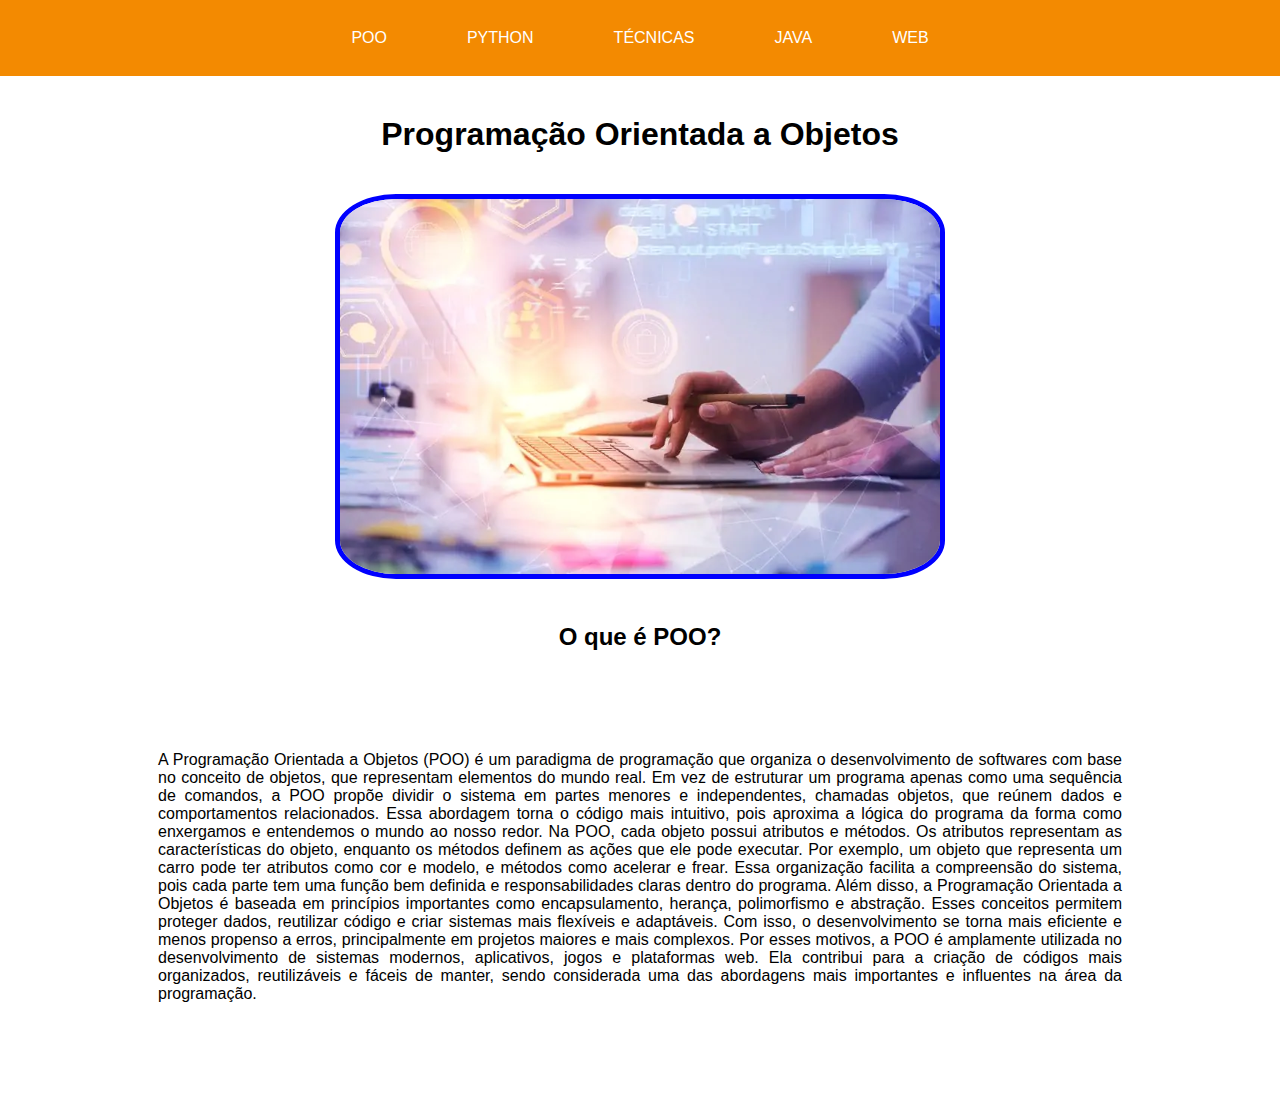
<file: index.html>
<!DOCTYPE html>
<html lang="en">
<head>
    <meta charset="UTF-8">
    <meta name="viewport" content="width=device-width, initial-scale=1.0">
    <title>POO</title>
    <link rel="stylesheet" href="style.css">
</head>

<body>
      <nav>
    <ul>
        <li><a href="index.html">POO</a></li>
        <li><a href="pagina2.html">PYTHON</a></li>
        <li><a href="pagina5.html">TÉCNICAS</a></li>
        <li><a href="pagina3.html">JAVA</a></li>
        <li><a href="pagina4.html">WEB</a></li>
    </ul>
</nav>

    
    <div class="container">
        <h1>Programação Orientada a Objetos</h1>

        <img src="programaçao.jpg.webp" alt="Imagem sobre POO">

        <h2>O que é POO?</h2>

        <p>
            A Programação Orientada a Objetos (POO) é um paradigma de programação que organiza o desenvolvimento de softwares com base no conceito de objetos, que representam elementos do mundo real. Em vez de estruturar um programa apenas como uma sequência de comandos, a POO propõe dividir o sistema em partes menores e independentes, chamadas objetos, que reúnem dados e comportamentos relacionados. Essa abordagem torna o código mais intuitivo, pois aproxima a lógica do programa da forma como enxergamos e entendemos o mundo ao nosso redor.
            Na POO, cada objeto possui atributos e métodos. Os atributos representam as características do objeto, enquanto os métodos definem as ações que ele pode executar. Por exemplo, um objeto que representa um carro pode ter atributos como cor e modelo, e métodos como acelerar e frear. Essa organização facilita a compreensão do sistema, pois cada parte tem uma função bem definida e responsabilidades claras dentro do programa.

            Além disso, a Programação Orientada a Objetos é baseada em princípios importantes como encapsulamento, herança, polimorfismo e abstração. Esses conceitos permitem proteger dados, reutilizar código e criar sistemas mais flexíveis e adaptáveis. Com isso, o desenvolvimento se torna mais eficiente e menos propenso a erros, principalmente em projetos maiores e mais complexos.

            Por esses motivos, a POO é amplamente utilizada no desenvolvimento de sistemas modernos, aplicativos, jogos e plataformas web. Ela contribui para a criação de códigos mais organizados, reutilizáveis e fáceis de manter, sendo considerada uma das abordagens mais importantes e influentes na área da programação.
        </p>

    </div>

    
</body>    
</html>
</file>
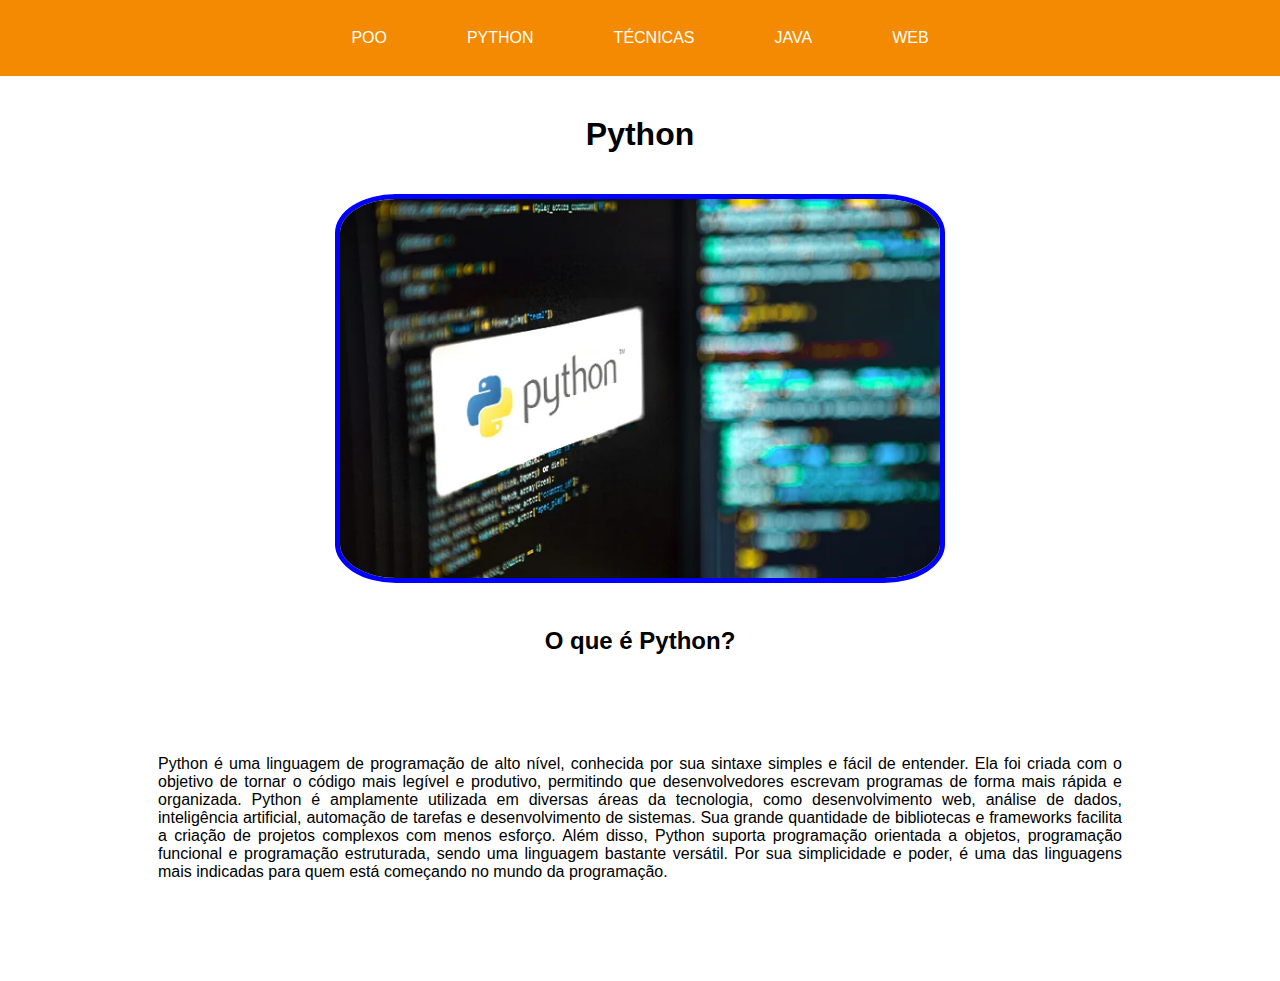
<file: pagina2.html>
<!DOCTYPE html>
<html lang="en">
<head>
    <meta charset="UTF-8">
    <meta name="viewport" content="width=device-width, initial-scale=1.0">
    <title>PYTHON</title>
    <link rel="stylesheet" href="style.css">
</head>

<body>
      <nav>
    <ul>
        <li><a href="index.html">POO</a></li>
        <li><a href="pagina2.html">PYTHON</a></li>
        <li><a href="pagina5.html">TÉCNICAS</a></li>
        <li><a href="pagina3.html">JAVA</a></li>
        <li><a href="pagina4.html">WEB</a></li>
    </ul>
</nav>

    
    <div class="container">
        <h1>Python</h1>

        <img src="Python.webp" alt="Imagem sobre Python">

        <h2>O que é Python?</h2>

        <p>
            Python é uma linguagem de programação de alto nível, conhecida por sua sintaxe simples e fácil de entender. 
            Ela foi criada com o objetivo de tornar o código mais legível e produtivo, permitindo que desenvolvedores 
            escrevam programas de forma mais rápida e organizada.

            Python é amplamente utilizada em diversas áreas da tecnologia, como desenvolvimento web, análise de dados, 
            inteligência artificial, automação de tarefas e desenvolvimento de sistemas. Sua grande quantidade de 
            bibliotecas e frameworks facilita a criação de projetos complexos com menos esforço.

            Além disso, Python suporta programação orientada a objetos, programação funcional e programação estruturada, 
            sendo uma linguagem bastante versátil. Por sua simplicidade e poder, é uma das linguagens mais indicadas 
            para quem está começando no mundo da programação.
        </p>

    </div>

    
</body>    
</html>
</file>
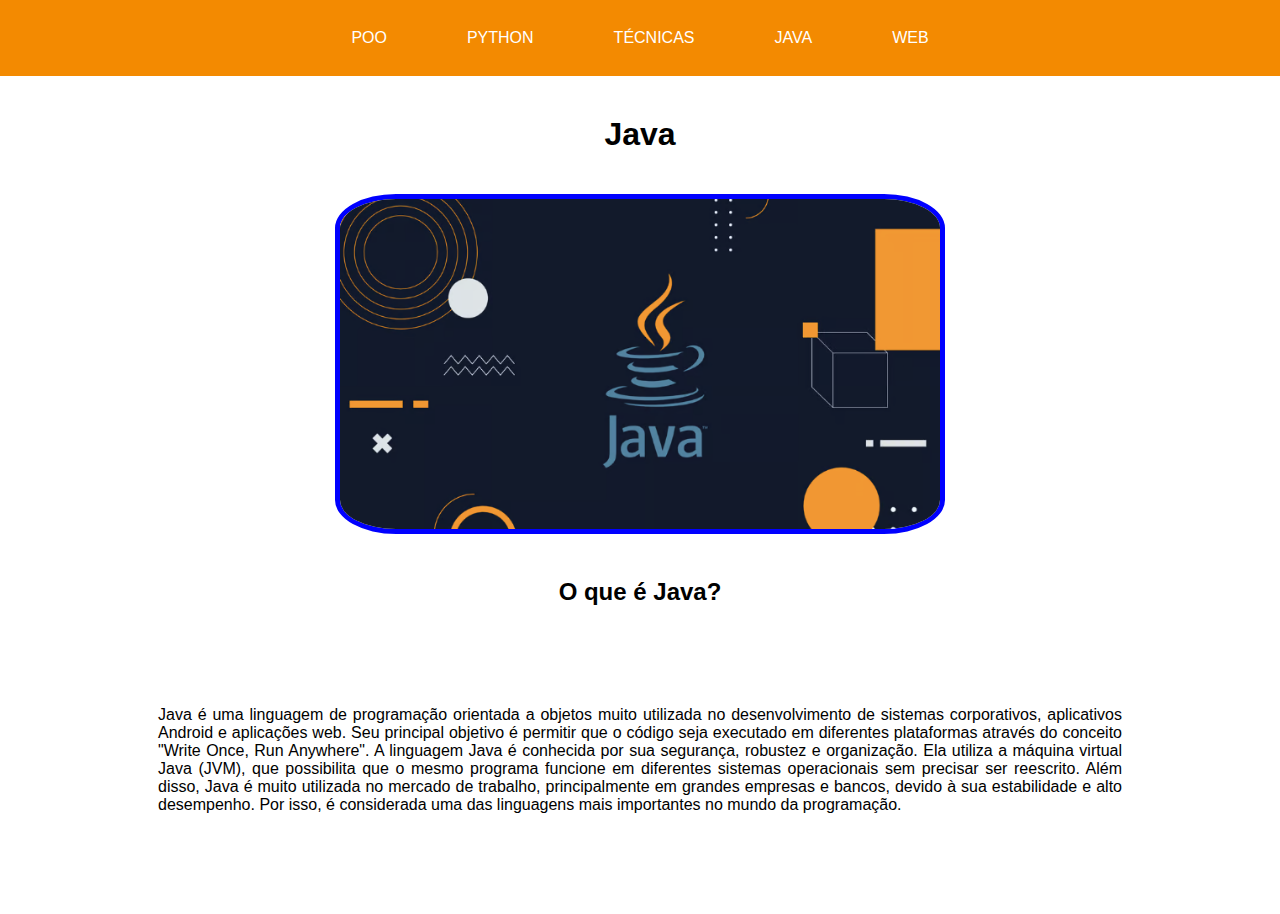
<file: pagina3.html>
<!DOCTYPE html>
<html lang="en">
<head>
    <meta charset="UTF-8">
    <meta name="viewport" content="width=device-width, initial-scale=1.0">
    <title>JAVA</title>
    <link rel="stylesheet" href="style.css">
</head>

<body>
      <nav>
    <ul>
        <li><a href="index.html">POO</a></li>
        <li><a href="pagina2.html">PYTHON</a></li>
        <li><a href="pagina5.html">TÉCNICAS</a></li>
        <li><a href="pagina3.html">JAVA</a></li>
        <li><a href="pagina4.html">WEB</a></li>
    </ul>
</nav>
    
    <div class="container">
        <h1>Java</h1>

        <img src="Java.webp" alt="Imagem sobre Java">

        <h2>O que é Java?</h2>

        <p>
            Java é uma linguagem de programação orientada a objetos muito utilizada no desenvolvimento de sistemas 
            corporativos, aplicativos Android e aplicações web. Seu principal objetivo é permitir que o código seja 
            executado em diferentes plataformas através do conceito "Write Once, Run Anywhere".

            A linguagem Java é conhecida por sua segurança, robustez e organização. Ela utiliza a máquina virtual Java 
            (JVM), que possibilita que o mesmo programa funcione em diferentes sistemas operacionais sem precisar 
            ser reescrito.

            Além disso, Java é muito utilizada no mercado de trabalho, principalmente em grandes empresas e bancos, 
            devido à sua estabilidade e alto desempenho. Por isso, é considerada uma das linguagens mais importantes 
            no mundo da programação.
        </p>

    </div>

    
</body>    
</html>
</file>
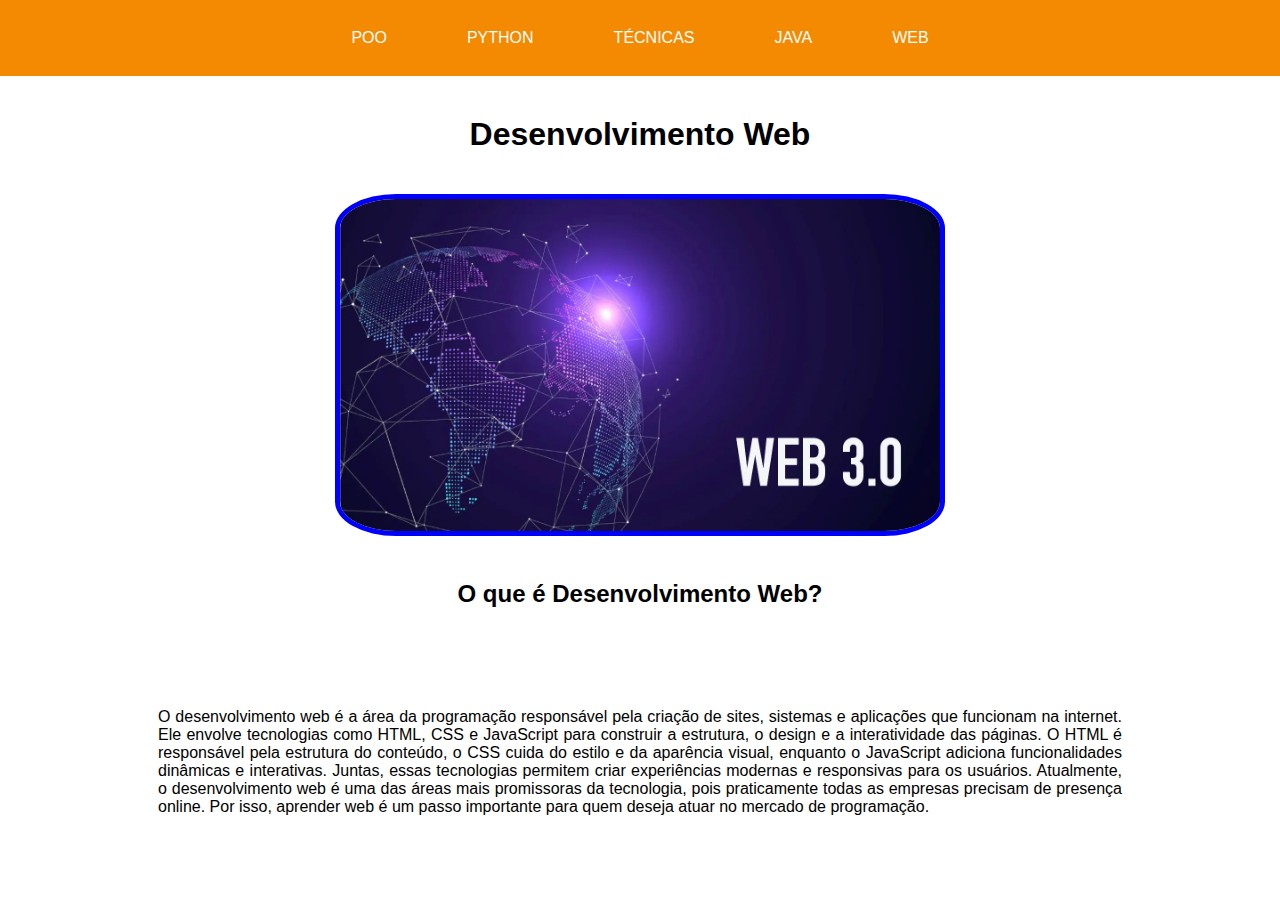
<file: pagina4.html>
<!DOCTYPE html>
<html lang="en">
<head>
    <meta charset="UTF-8">
    <meta name="viewport" content="width=device-width, initial-scale=1.0">
    <title>WEB</title>
    <link rel="stylesheet" href="style.css">
</head>

<body>
      <nav>
    <ul>
        <li><a href="index.html">POO</a></li>
        <li><a href="pagina2.html">PYTHON</a></li>
        <li><a href="pagina5.html">TÉCNICAS</a></li>
        <li><a href="pagina3.html">JAVA</a></li>
        <li><a href="pagina4.html">WEB</a></li>
    </ul>
</nav>

    
    <div class="container">
        <h1>Desenvolvimento Web</h1>

        <img src="WEB.webp" alt="Imagem sobre Desenvolvimento Web">

        <h2>O que é Desenvolvimento Web?</h2>

        <p>
            O desenvolvimento web é a área da programação responsável pela criação de sites, sistemas e aplicações 
            que funcionam na internet. Ele envolve tecnologias como HTML, CSS e JavaScript para construir a estrutura, 
            o design e a interatividade das páginas.

            O HTML é responsável pela estrutura do conteúdo, o CSS cuida do estilo e da aparência visual, enquanto o 
            JavaScript adiciona funcionalidades dinâmicas e interativas. Juntas, essas tecnologias permitem criar 
            experiências modernas e responsivas para os usuários.

            Atualmente, o desenvolvimento web é uma das áreas mais promissoras da tecnologia, pois praticamente todas 
            as empresas precisam de presença online. Por isso, aprender web é um passo importante para quem deseja 
            atuar no mercado de programação.
        </p>

    </div>

    
</body>    
</html>
</file>
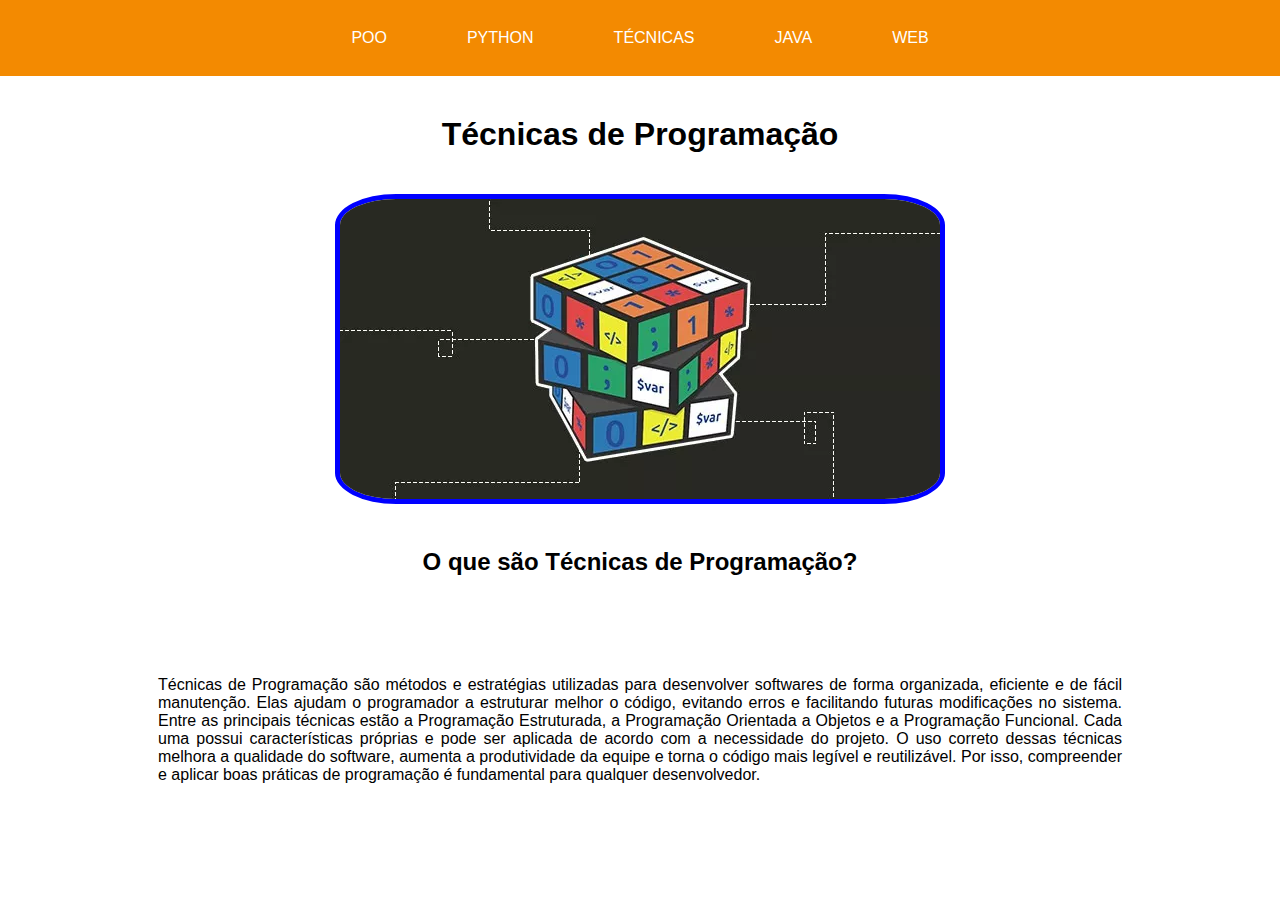
<file: pagina5.html>
<!DOCTYPE html>
<html lang="en">
<head>
    <meta charset="UTF-8">
    <meta name="viewport" content="width=device-width, initial-scale=1.0">
    <title>TÉCNICAS DE PROGRAMAÇÃO</title>
    <link rel="stylesheet" href="style.css">
</head>

<body>
      <nav>
    <ul>
        <li><a href="index.html">POO</a></li>
        <li><a href="pagina2.html">PYTHON</a></li>
        <li><a href="pagina5.html">TÉCNICAS</a></li>
        <li><a href="pagina3.html">JAVA</a></li>
        <li><a href="pagina4.html">WEB</a></li>
    </ul>
</nav>

    
    <div class="container">
        <h1>Técnicas de Programação</h1>

        <img src="Tecnicasdeprogramaçao.webp" alt="Imagem sobre Técnicas de Programação">

        <h2>O que são Técnicas de Programação?</h2>

        <p>
            Técnicas de Programação são métodos e estratégias utilizadas para desenvolver softwares de forma organizada, 
            eficiente e de fácil manutenção. Elas ajudam o programador a estruturar melhor o código, evitando erros e 
            facilitando futuras modificações no sistema.

            Entre as principais técnicas estão a Programação Estruturada, a Programação Orientada a Objetos e a 
            Programação Funcional. Cada uma possui características próprias e pode ser aplicada de acordo com a 
            necessidade do projeto.

            O uso correto dessas técnicas melhora a qualidade do software, aumenta a produtividade da equipe e torna 
            o código mais legível e reutilizável. Por isso, compreender e aplicar boas práticas de programação é 
            fundamental para qualquer desenvolvedor.
        </p>

    </div>

    
</body>    
</html>
</file>
<file: style.css>
body {
    margin: 0;
    font-family: Arial, sans-serif;
}


nav {
    background-color: #333;
    padding: 15px;
}

nav ul {
    list-style: none;
    display: flex;
    justify-content: center;
    margin: 0;
    padding: 0;
}

nav ul li {
    margin: 0 20px;
}

nav ul li a {
    color: white;
    text-decoration: none;
}


.container {
    width: 80%;
    margin: 40px auto;   
    text-align: center;  
}


.container img {
    width: 600px;
    height: auto;
    border: solid blue 5px;
    border-radius: 10%;
    margin-bottom: -4px;
    margin: 20px 0;
}


.container p{
    
    text-align: justify;
    margin-top: 100px;
    margin-bottom: 100px;
    margin-left: 30px;
    margin-right: 30px;
}



nav{

   background-color: rgb(243, 138, 1);  
}

ul {
    list-style-type: none;
    margin: 0;
    padding: 0;
    overflow:hidden;
}

li{
    float: left;
}

li a {
    display: block;
    color: rgb(17, 20, 20);
    text-align: center;
    padding: 14px 20px;
    text-decoration: none;
}

li a:hover {
    background-color: rgb(0, 0, 0);
}
</file>
